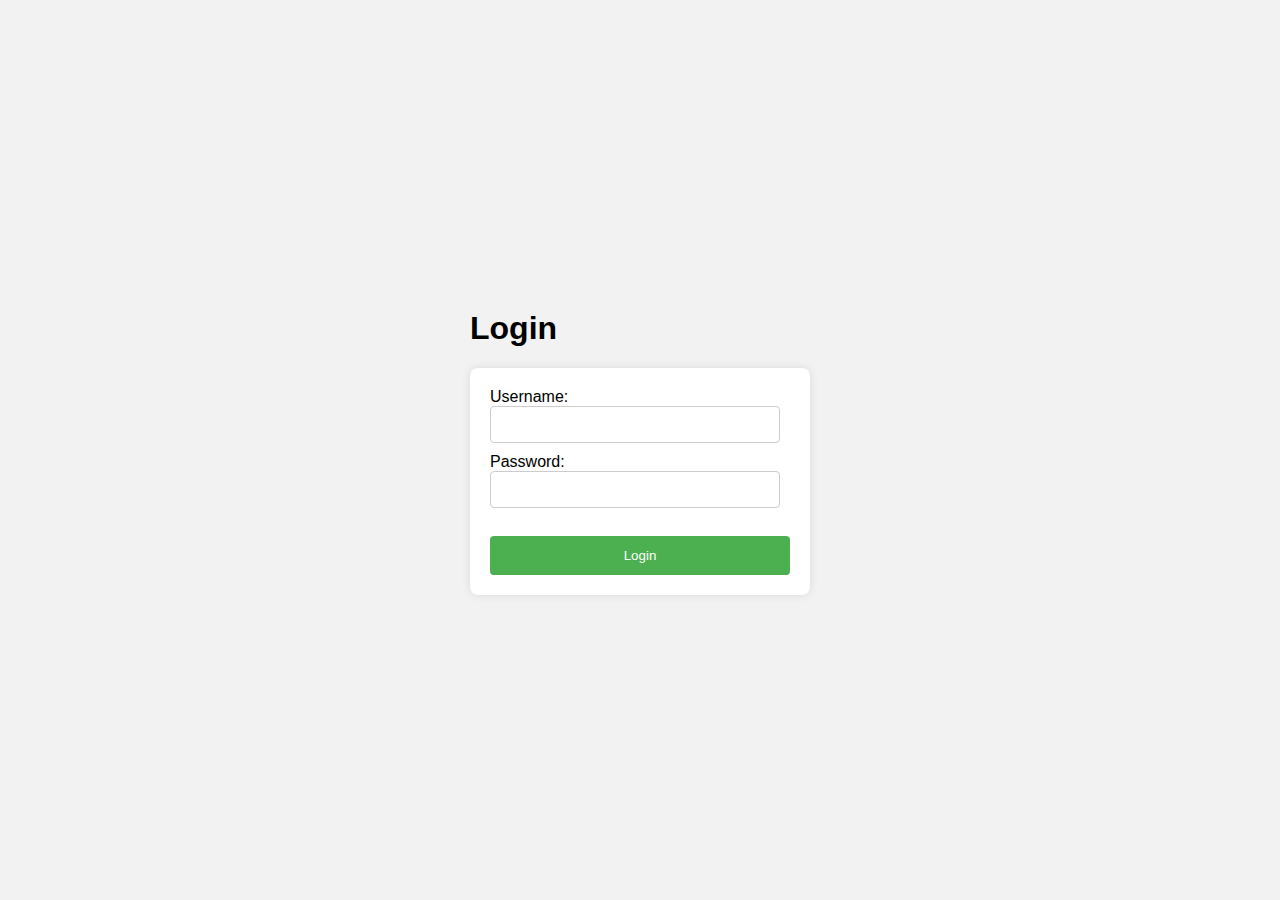
<file: app/templates/login.html>
<!DOCTYPE html>
<html lang="en">
  <head>
      <meta charset="UTF-8">
      <meta name="viewport" content="width=device-width, initial-scale=1.0">
      <title>Signup/Login Page</title>
      <style>
          body {
              font-family: Arial, sans-serif;
              background-color: #f2f2f2;
              margin: 0;
              padding: 0;
              display: flex;
              justify-content: center;
              align-items: center;
              height: 100vh;
          }
          form {
              background-color: #fff;
              padding: 20px;
              border-radius: 8px;
              box-shadow: 0px 0px 10px rgba(0, 0, 0, 0.1);
              width: 300px;
          }
          input[type="text"],
          input[type="password"] {
              width: calc(100% - 10px);
              padding: 10px;
              margin-bottom: 10px;
              border: 1px solid #ccc;
              border-radius: 4px;
              box-sizing: border-box;
          }
          input[type="submit"] {
              background-color: #4CAF50;
              color: white;
              padding: 12px 20px;
              border: none;
              border-radius: 4px;
              cursor: pointer;
              width: 100%;
          }
          input[type="submit"]:hover {
              background-color: #45a049;
          }
      </style>
  </head>
  <body>
    <div class="container">
      <h1>Login</h1>
        <form id="loginForm" method="post">
            <label for="username">Username:</label><br>
            <input type="text" id="username" name="username"><br>
            <label for="password">Password:</label><br>
            <input type="password" id="password" name="password"><br><br>
            <input type="submit" value="Login">
        </form>
        <p id="responseStatus"></p>
        <a id="signupLink" href="/signup" style="display: none">abrir cuenta</a>
    </div>
    <script>
      const loginForm = document.getElementById('loginForm');
      loginForm.addEventListener('submit', async (event) => {
        event.preventDefault();

        const formData = new FormData();
        formData.append('username', document.getElementById("username").value);
        formData.append('password', document.getElementById("password").value);
        
        fetch('/login', {
          method: 'POST',
          body: formData
        })
        .then(response => {
          if (response.ok) {
            const token = response.headers.get('Authorization');
            localStorage.setItem('token', token);
            navigateToIndex(token);
          } else {
            const responseStatus = document.getElementById('responseStatus');
            responseStatus.textContent = 'usuario o password errado';
            document.getElementById("signupLink").style = "" 
          }
        })
        .catch(error => {
          console.error('Error:', error);
        });
      });

      function navigateToIndex(token){
        const headers = new Headers();
        headers.append('Authorization', `Bearer {token}`);

        fetch('transcribe', {
            method: 'GET',
            headers: headers
        })
        .then(response => {
            if (!response.ok) {
                throw new Error('Failed to fetch data');
            }
            return response.text(); // Assuming the response is HTML content
        })
        .then(htmlContent => {
            // Replace the current document with the fetched HTML content
            document.open();
            document.write(htmlContent);
            document.close();
        })
        .catch(error => {
            console.error('Error:', error);
        });
      }
    </script>
  </body>
</html>
</file>
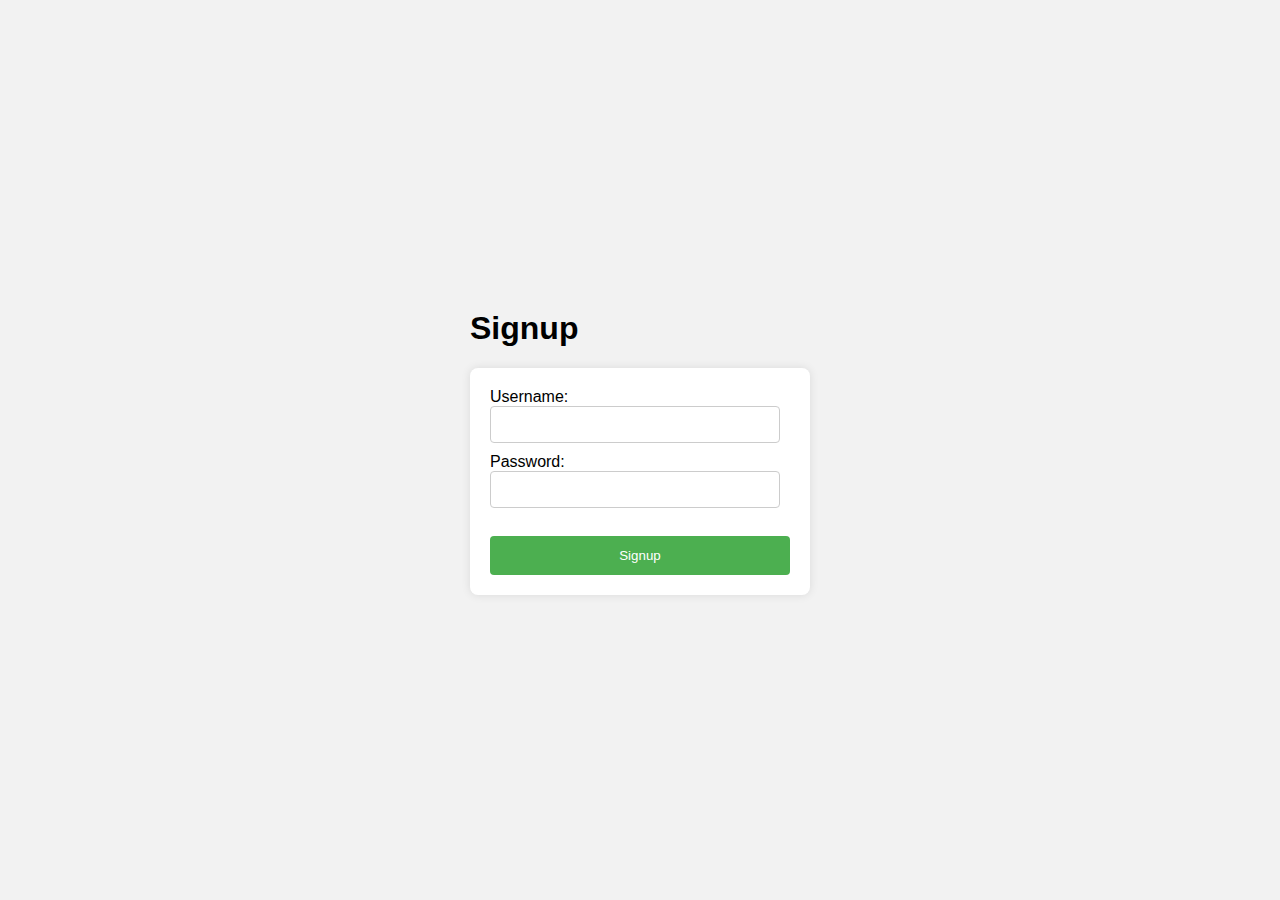
<file: app/templates/signup.html>
<!DOCTYPE html>
<html lang="en">
<head>
    <meta charset="UTF-8">
    <meta name="viewport" content="width=device-width, initial-scale=1.0">
    <title>Signup/Login Page</title>
    <style>
        body {
            font-family: Arial, sans-serif;
            background-color: #f2f2f2;
            margin: 0;
            padding: 0;
            display: flex;
            justify-content: center;
            align-items: center;
            height: 100vh;
        }
        form {
            background-color: #fff;
            padding: 20px;
            border-radius: 8px;
            box-shadow: 0px 0px 10px rgba(0, 0, 0, 0.1);
            width: 300px;
        }
        input[type="text"],
        input[type="password"] {
            width: calc(100% - 10px);
            padding: 10px;
            margin-bottom: 10px;
            border: 1px solid #ccc;
            border-radius: 4px;
            box-sizing: border-box;
        }
        input[type="submit"] {
            background-color: #4CAF50;
            color: white;
            padding: 12px 20px;
            border: none;
            border-radius: 4px;
            cursor: pointer;
            width: 100%;
        }
        input[type="submit"]:hover {
            background-color: #45a049;
        }
    </style>
</head>
<body>
    <div class="container">
        <h1>Signup</h1>
        <form id="signupForm" method="post">
            <label for="username">Username:</label><br>
            <input type="text" id="username" name="username"><br>
            <label for="password">Password:</label><br>
            <input type="password" id="password" name="password"><br><br>
            <input type="submit" value="Signup">
        </form>
        <p id="responseStatus"></p>
    </div>
    <script>
      const signupForm = document.getElementById('signupForm');
      signupForm.addEventListener('submit', async (event) => {
        event.preventDefault();

        const formData = new FormData();
        formData.append('username', document.getElementById("username").value);
        formData.append('password', document.getElementById("password").value);

        fetch('/signup', {
          method: 'POST',
          body: formData
        })
        .then(response => {
          if (response.ok) {
            const responseStatus = document.getElementById('responseStatus');
            responseStatus.textContent = 'solicitud enviada, contacte al administrador para activar su cuenta';
          }
        })
        .catch(error => {
          console.error('Error:', error);
        });
      });
    </script>
</body>
</html>
</file>
